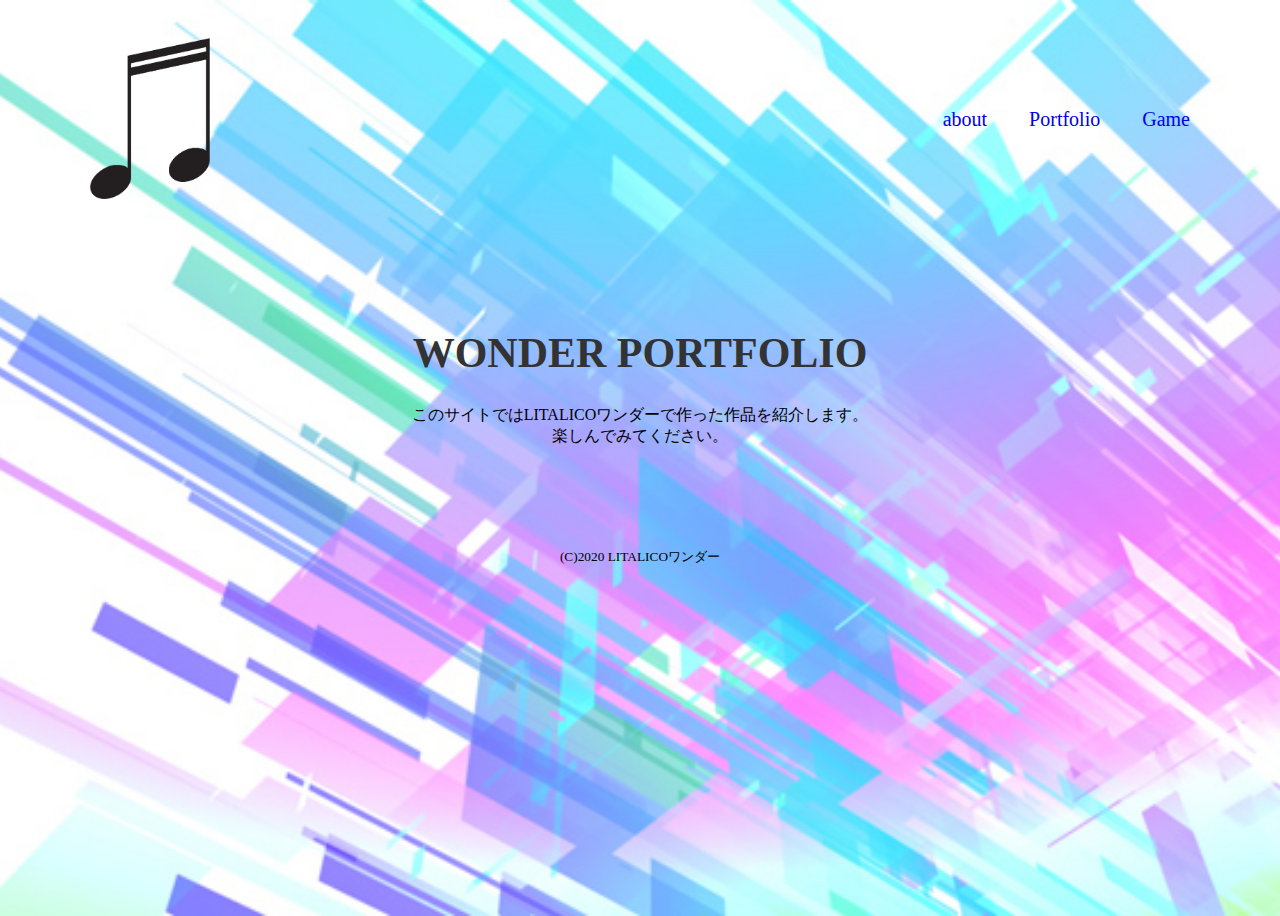
<file: index.html>
<!DOCTYPE html>
<html>
    <head>
        <meta charset="UTF-8">
        <link href="css/style.css" rel="stylesheet">
        <title>MyPortfolio</title>
    </head>
    <body id="home">
        <header>
            <a href="index.html">
                <img class="logo" src="images/logo.png">
            </a>
            <nav>
                <ul class="global-nav">
                    <li><a href="about.html">about</a></li>
                    <li><a href="portfolio.html">Portfolio</a></li>
                    <li><a href="game.html">Game</a></li>
                </ul>
            </nav>
        </header>
        <main>
            <h1>WONDER PORTFOLIO</h1>
            <p>このサイトではLITALICOワンダーで作った作品を紹介します。<br>楽しんでみてください。</p>
        </main>
        <footer>
            <small>(C)2020 LITALICOワンダー</small>
        </footer>
    </body>
</html>
</file>
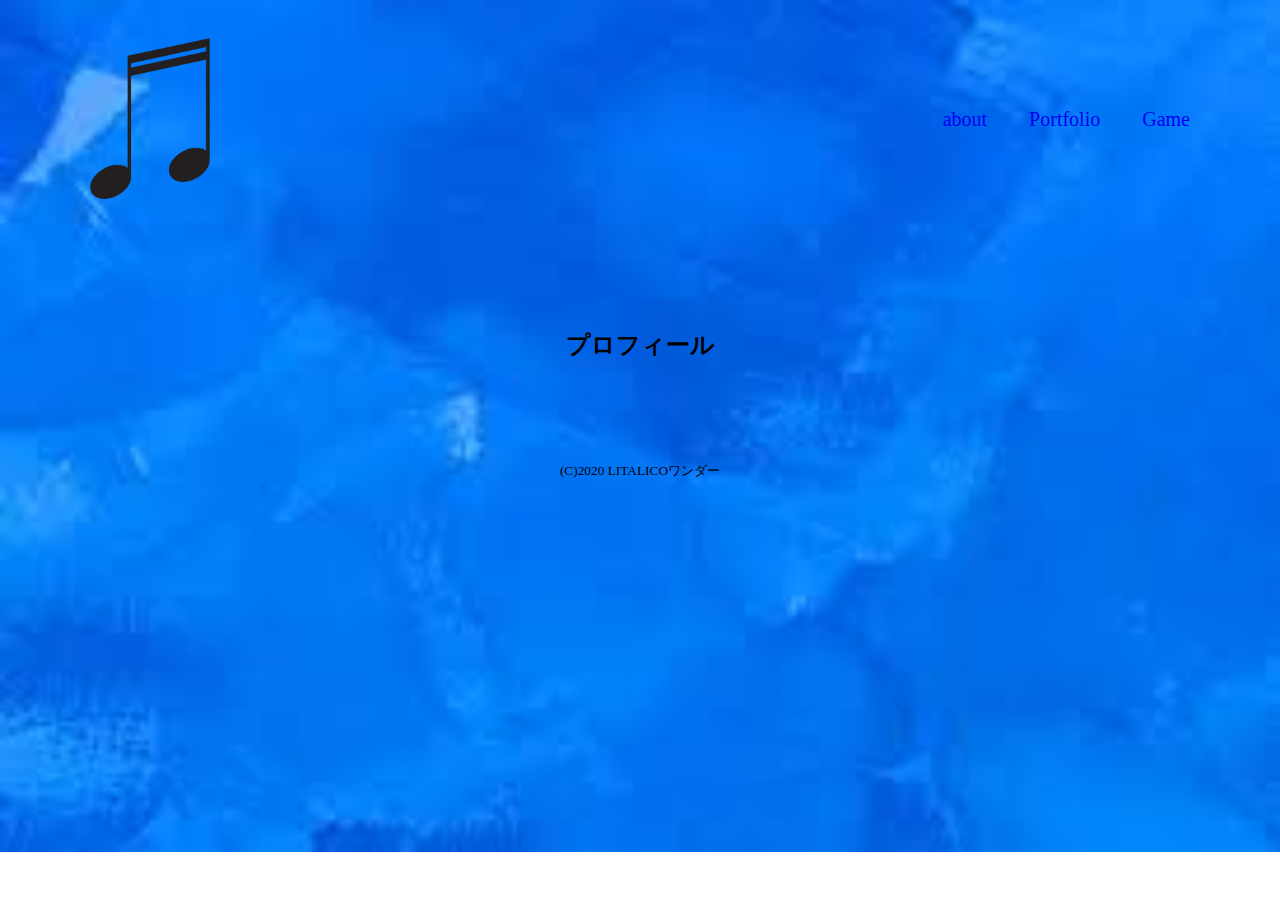
<file: about.html>
<!DOCTYPE html>
<html>
    <head>
        <meta charset="UTF-8">
        <link href="css/style.css" rel="stylesheet">
        <title>MyPortfolio</title>
    </head>
    <body id="about">
        <header>
            <a href="index.html">
                <img class="logo" src="images/logo.png">
            </a>
            <nav>
                <ul class="global-nav">
                    <li><a href="about.html">about</a></li>
                    <li><a href="portfolio.html">Portfolio</a></li>
                    <li><a href="game.html">Game</a></li>
                </ul>
            </nav>
        </header>
        <main>
            <h2>プロフィール</h2>
            <div>
                <p>
                    <span>
                        
                    </span>
                </p>
            </div>
        </main>
        <footer>
            <small>(C)2020 LITALICOワンダー</small>
        </footer>
    </body>
</html>
</file>
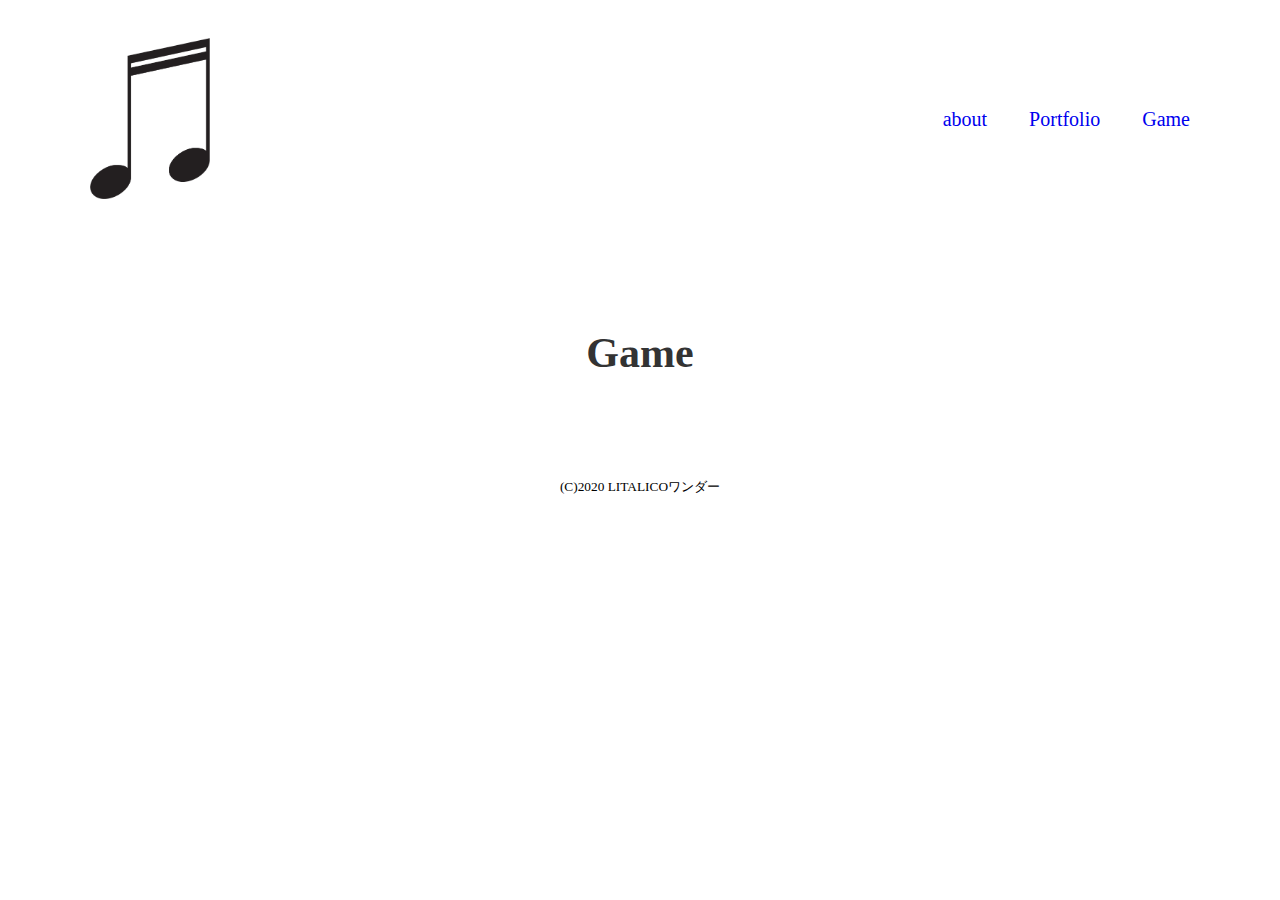
<file: game.html>
<!DOCTYPE html>
<html>
    <head>
        <meta charset="UTF-8">
        <link href="css/style.css" rel="stylesheet">
        <title>MyPortfolio</title>
    </head>
    <body>
        <header>
            <a href="index.html">
                <img class="logo" src="images/logo.png">
            </a>
            <nav>
                <ul class="global-nav">
                    <li><a href="about.html">about</a></li>
                    <li><a href="portfolio.html">Portfolio</a></li>
                    <li><a href="game.html">Game</a></li>
                </ul>
            </nav>
        </header>
        <main>
            <h1>Game</h1>
        </main>
        <footer>
            <small>(C)2020 LITALICOワンダー</small>
        </footer>
    </body>
</html>
</file>
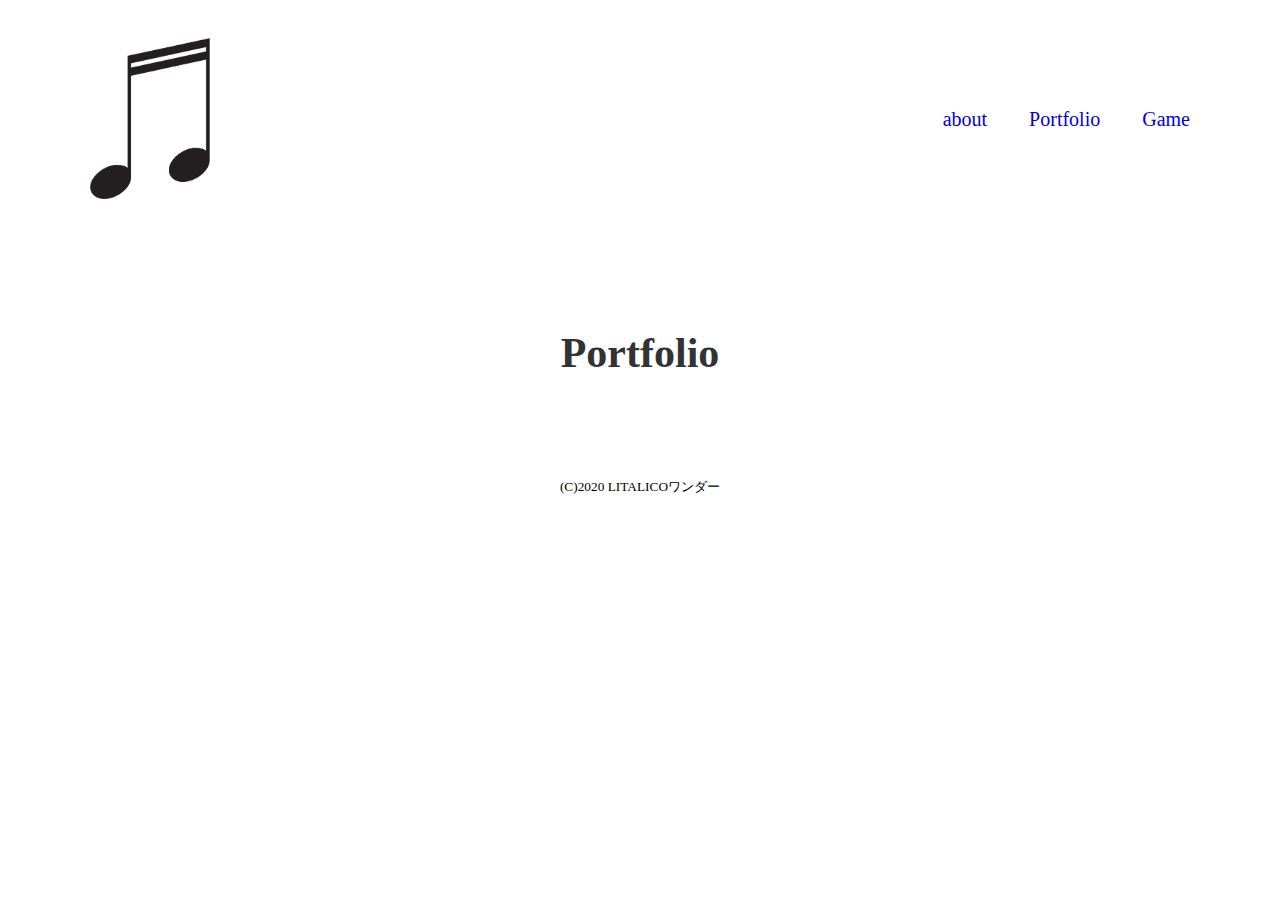
<file: portfolio.html>
<!DOCTYPE html>
<html>
    <head>
        <meta charset="UTF-8">
        <link href="css/style.css" rel="stylesheet">
        <title>MyPortfolio</title>
    </head>
    <body>
        <header>
            <a href="index.html">
                <img class="logo" src="images/logo.png">
            </a>
            <nav>
                <ul class="global-nav">
                    <li><a href="about.html">about</a></li>
                    <li><a href="portfolio.html">Portfolio</a></li>
                    <li><a href="game.html">Game</a></li>
                </ul>
            </nav>
        </header>
        <main>
            <h1>Portfolio</h1>
        </main>
        <footer>
            <small>(C)2020 LITALICOワンダー</small>
        </footer>
    </body>
</html>
</file>
<file: css/style.css>
@charset "UTF-8";

#home {
    background-color: #0000ff;
    background-image: url(../images/background_home.png);
    background-repeat: no-repeat;
    background-position: center top;
    background-size: cover;
    min-height: 100vh;
}
#about {
    background-color: #ffffff;
    background-image: url(../images/background_about.jpeg);
    background-repeat: no-repeat;
    background-position: center top;
    background-size: cover;
    min-height: 140px;
}
header {
    display: flex;
    justify-content: space-between;
    max-width: 1100px;
    margin: 0 auto;
}
.logo {
    width: 120px;
    margin-top: 30px;
}
.global-nav {
    display: flex;
    margin-top: 100px;
}
.global-nav li {
    font-size: 20px;
    margin-left: 42px;
    list-style: none;
}
.global-nav a {
    color: #000000q;
    text-decoration: none;
}
main {
    text-align: center;
    margin-top: 10%;
}
h1 {
    font-size: 42px;
    color: #333333;
}
footer {
    text-align: center;
    margin: 100px auto;
}
</file>
